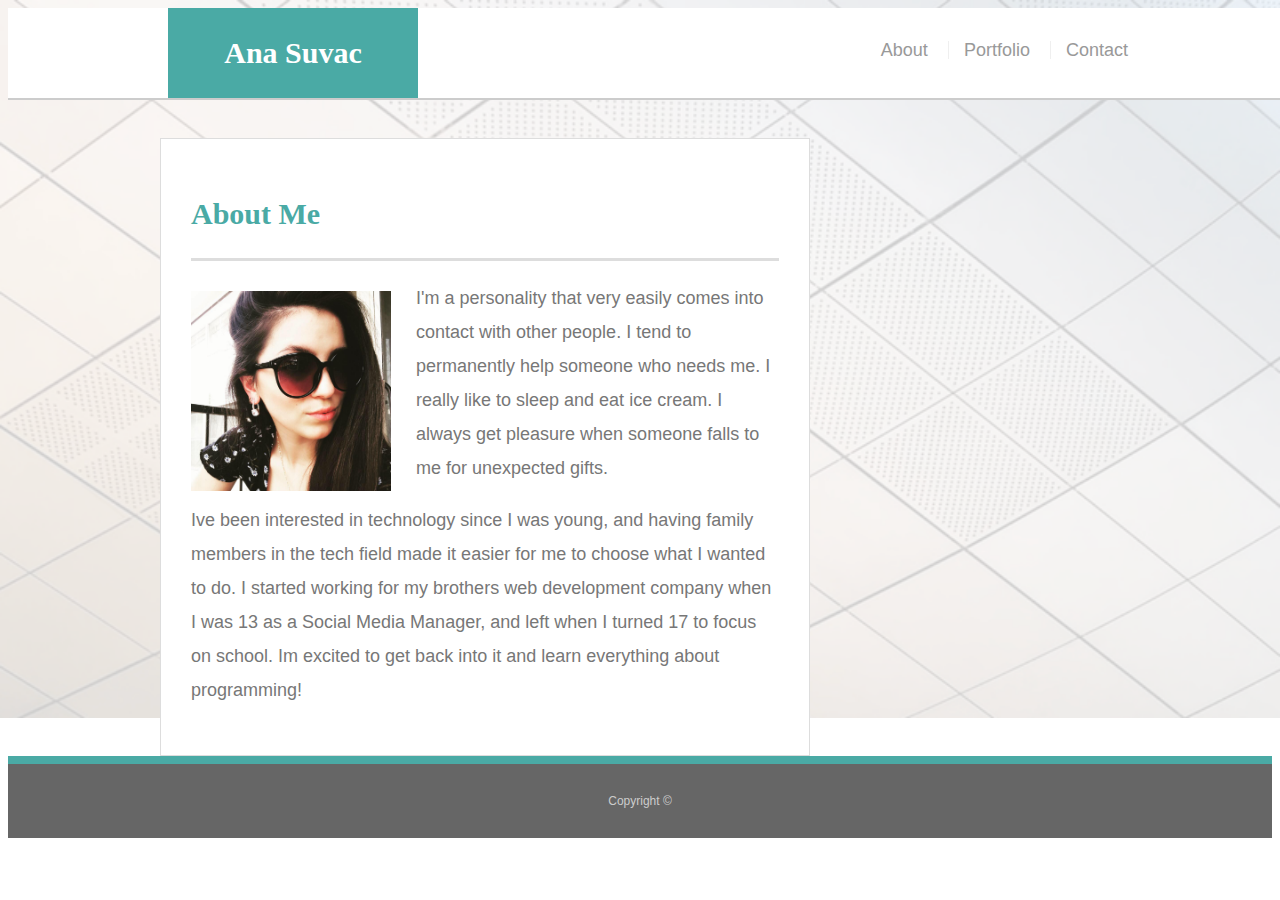
<file: index.html>
<!DOCTYPE html>
<html lang="en-us">
    <head>
	<meta charset="UTF-8">
	<title>Ana Basic Portfolio</title>
	<link rel="stylesheet" href="assets/css/Style.css">
</head>

<body>

<header id="masthead">
	<div class="container">
		<a href="index.html" id="logo">Ana Suvac</a>
		<nav>
			<a href="index.html">About</a>
			<a href="portfolio.html">Portfolio</a>
			<a href="contact.html">Contact</a>
		</nav>
	</div>
</header>

<div id="main-container" class="container">
	<section class="main-section">
		<h1>About Me</h1>

		<img src="assets/images/image2.png" class="auth-image" alt="Ana">

		<p>I'm a personality that very easily comes into contact with other people.
            I tend to permanently help someone who needs me. I really like to sleep and eat ice cream.
             I always get pleasure when someone falls to me for unexpected gifts.</p>

		<p>Ive been interested in technology since I was young, and having family members in the tech field made it easier for me to choose what I wanted to do. I started working for my brothers web development company when I was 13 as a Social Media Manager, and left when I turned 17 to focus on school. Im excited to get back into it and learn everything about programming!</p>

	</section>

	
</div>

<footer>
	<div class="container">
		Copyright © 
	</div>
</footer>


</body></html>
</file>
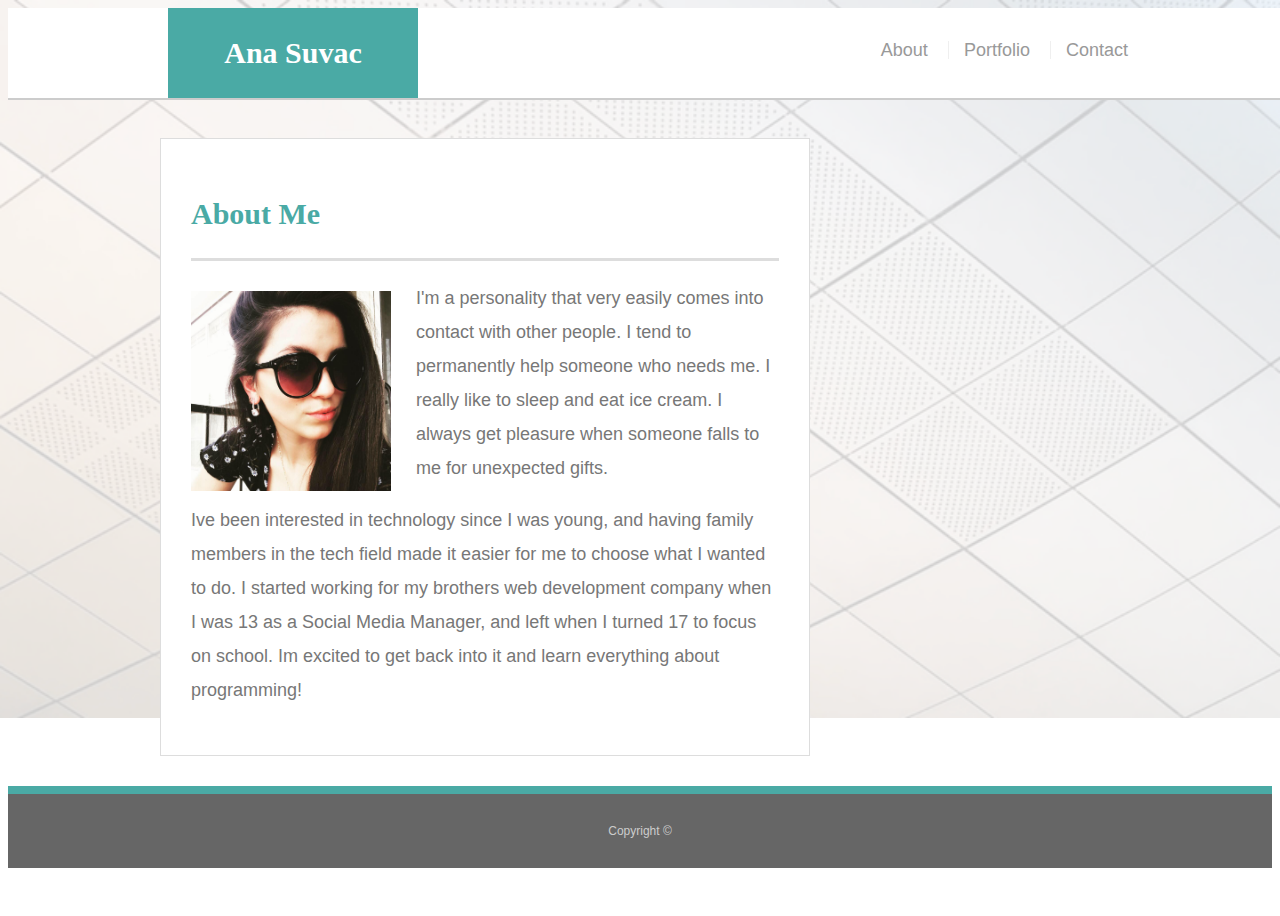
<file: Index.html>
<html lang="en-us">
    <head>
	<meta charset="UTF-8">
	<title>Ana Basic Portfolio</title>
	<link rel="stylesheet" href="assets/css/Style.css">
</head>

<body>

<header id="masthead">
	<div class="container">
		<a href="index.html" id="logo">Ana Suvac</a>
		<nav>
			<a href="index.html">About</a>
			<a href="portfolio.html">Portfolio</a>
			<a href="contact.html">Contact</a>
		</nav>
	</div>
</header>

<div id="main-container" class="container">
	<section class="main-section">
			<div class="row">
					<div class="col-md-4">
		<h1>About Me</h1>

		<img src="assets/images/image2.png" class="auth-image" alt="Ana">

		<p>I'm a personality that very easily comes into contact with other people.
            I tend to permanently help someone who needs me. I really like to sleep and eat ice cream.
             I always get pleasure when someone falls to me for unexpected gifts.</p>

		<p>Ive been interested in technology since I was young, and having family members in the tech field made it easier for me to choose what I wanted to do. I started working for my brothers web development company when I was 13 as a Social Media Manager, and left when I turned 17 to focus on school. Im excited to get back into it and learn everything about programming!</p>

	</section>

	
</div>

<footer>
	<div class="container">
		Copyright © 
	</div>
</footer>


</body></html>
</file>
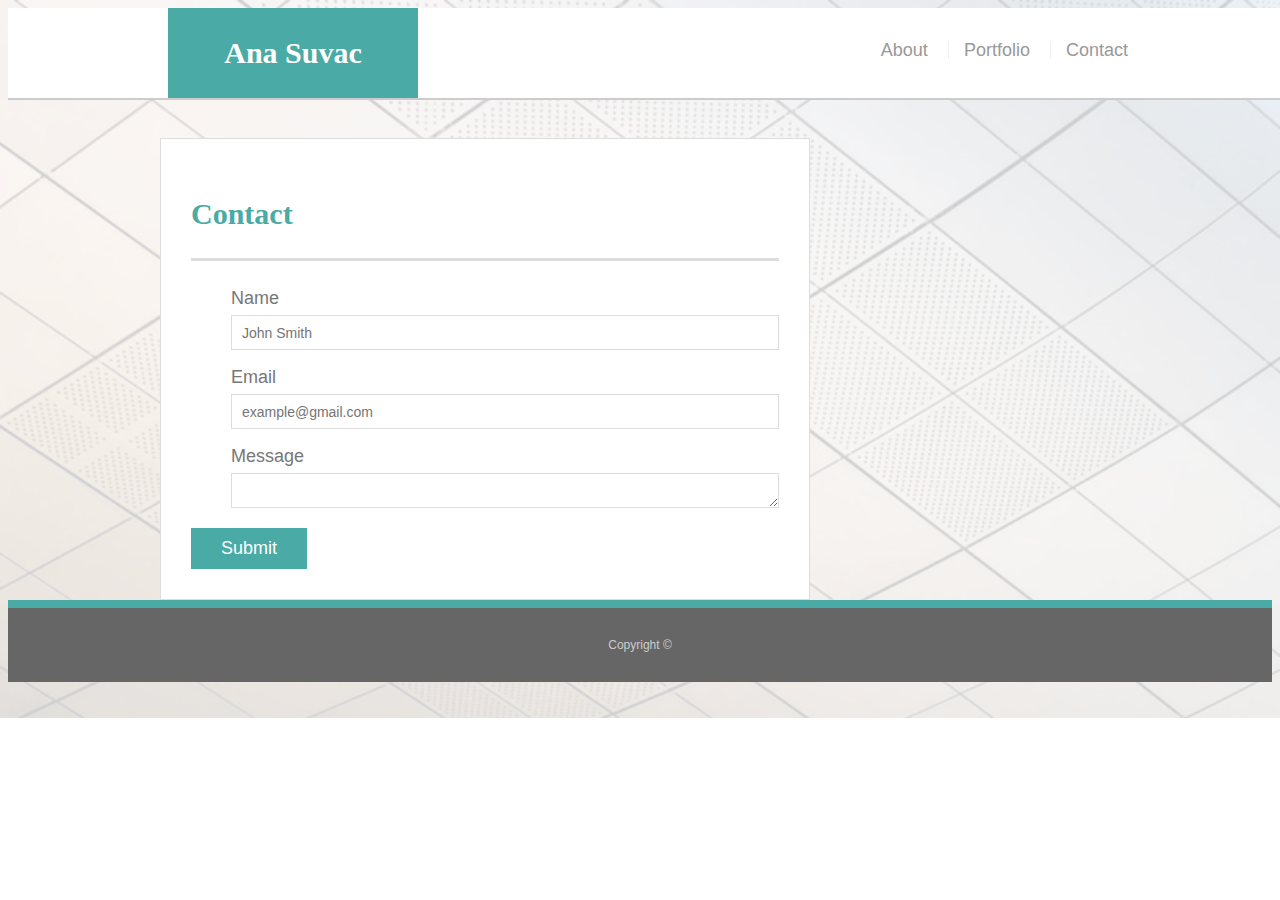
<file: contact.html>
<!DOCTYPE html>
<html lang="en-us"><head>
        <meta charset="UTF-8">
        <title>Contact |Ana Suvac </title>
        <link rel="stylesheet" href="assets/css/Style.css">
    </head>
    
    <body>
    
    <header id="masthead">
        <div class="container">
            <a href="index.html" id="logo">Ana Suvac</a>
            <nav>
                <a href="index.html">About</a>
                <a href="portfolio.html">Portfolio</a>
                <a href="contact.html">Contact</a>
            </nav>
        </div>
    </header>
    
    <div id="main-container" class="container">
        <section class="main-section">
            <h1>Contact</h1>
    
            <form id="contact-form">
                <ul>
                    <li>
                        <label for="name">Name</label>
                        <input type="text" id="name" name="name" placeholder="John Smith" required="required">
                    </li>
                    <li>
                        <label for="email">Email</label>
                        <input type="email" id="email" name="email" placeholder="example@gmail.com" required="required">
                    </li>
                    <li>
                        <label for="message">Message</label>
                        <textarea id="message" name="message" required="required"></textarea>
                    </li>
                </ul>
                <input type="submit">
            </form>
    
        </section>
    
       
    </div>
    
    <footer>
        <div class="container">
            Copyright © 
        </div>
    </footer>
    
    
    </body>
    </html>
</file>
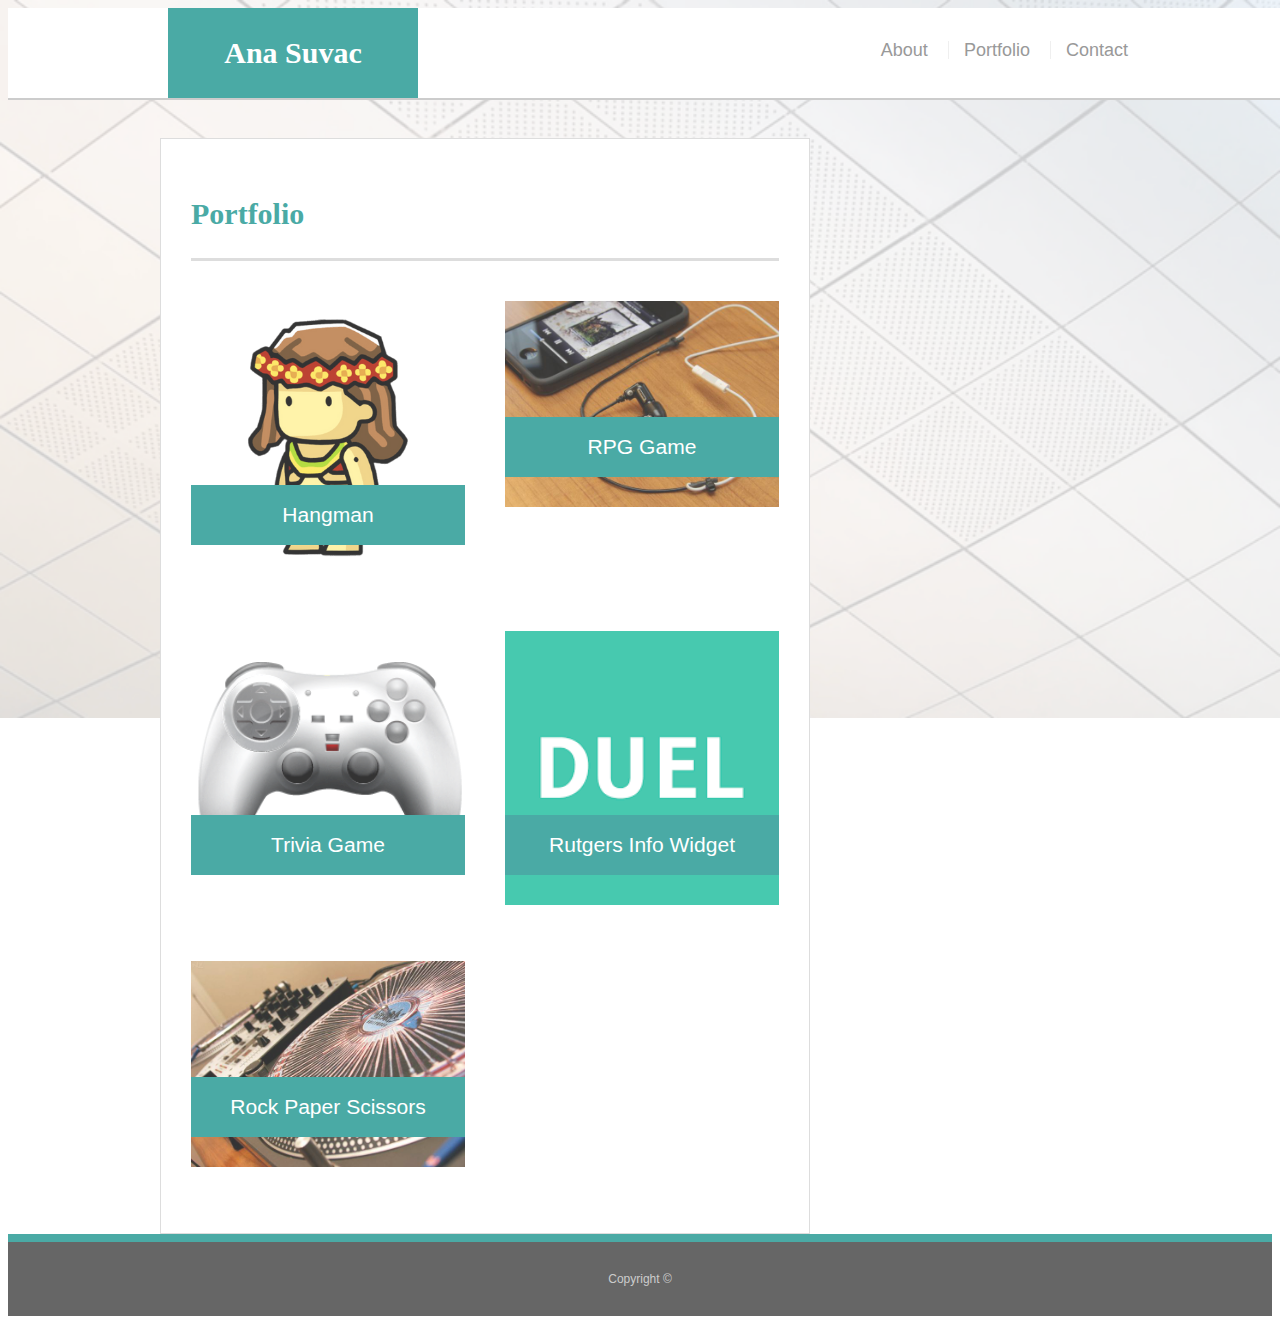
<file: portfolio.html>
<!DOCTYPE html>
<html lang="en-us"><head>
        <meta charset="UTF-8">
        <title>Ana Suvac</title>
        <link rel="stylesheet" href="assets/css/Style.css">
    </head>
    
    <body>
    
    <header id="masthead">
        <div class="container">
            <a href="index.html" id="logo">Ana Suvac</a>
            <nav>
                <a href="index.html">About</a>
                <a href="portfolio.html">Portfolio</a>
                <a href="contact.html">Contact</a>
            </nav>
        </div>
    </header>
    
    <div id="main-container" class="container">
        <section class="main-section">
            <h1>Portfolio</h1>
    
            <div class="work">
                <img src="assets/images/666.png" alt="hangman">
    
                <h3>Hangman</h3>
            </div>
            <div class="work">
                <img src="assets/images/777.jpg" alt="RPG Game">
    
                <h3>RPG Game</h3>
            </div>
            <div class="work">
                <img src="assets/images/Images999.png" alt="Trivia Game">
    
                <h3>Trivia Game</h3>
            </div>
            <div class="work">
                <img src="assets/images/99Trivia game.png" alt="Rutgers Info Widget">
    
                <h3>Rutgers Info Widget</h3>
            </div>
            <div class="work">
                <img src="assets/images/999.jpg" alt="Rock Paper Scissors">
    
                <h3>Rock Paper Scissors</h3>
            </div>
    
        </section>
     </div>
    
    <footer>
        <div class="container">
            Copyright © 
        </div>
    </footer>
    
    
    </body>
    </html>
</file>
<file: assets/css/Style.css>
* {
    box-sizing: border-box;
}
head {
    display: none;
    font: inherit;
    height: 100%;
   
}
html {
    display: block;
    color: -internal-root-color;
   
}
meta {
    display: none;
}
title {
    display: none;
}
link {
    display: none;
    cursor: pointer;
}

body {
    font-family: Arial, "Helvetica Neue", Helvetica, sans-serif;
    font-size: 18px;
    line-height: 34px;
    color: #777;
    background: url("../images/back.png");
    height: 100%;
    background-repeat: no-repeat;
    background-size: 100%;

}
#masthead {
    position: fixed;
    z-index: 99;
    width: 100%;
    margin: 0 auto;
    overflow: auto;
    color: #fff;
    background: #fff;
    border-bottom: 2px solid #ccc;
    
    
}   
.container {
    width: 100%;
    max-width: 960px;
    margin: 0 auto;
    clear: both;
    
}
.work:nth-child(even) {
    margin-right: 40px;
}
.work img {
    width: 100%;
    border: 0 none;
    opacity: 0.8;
}
.work {
    position: relative;
    float: left;
    width: 274px;
    margin: 20px 0 25px;
    overflow: auto;
}
h3 {
    display: block;
   
    margin-block-start: 1em;
    margin-block-end: 1em;
    margin-inline-start: 0px;
    margin-inline-end: 0px;
   
}
.work h3 {
    position: absolute;
    bottom: 20px;
    width: 100%;
    padding: 15px;
    margin-bottom: 0;
    font-weight: 300;
    line-height: 30px;
    color: #fff;
    text-align: center;
    background: #4aaaa5;
    border-bottom: 0;
    display: block;
    margin-block-start: 1em;
    margin-block-end: 1em;
    margin-inline-start: 0px;
    margin-inline-end: 0px;
}
#contact-form li {
    margin-bottom: 10px;
}
#logo {
    float: left;
    width: 250px;
    height: 90px;
    font-family: Georgia, Times, "Times New Roman", serif;
    font-size: 30px;
    font-weight: 700;
    line-height: 90px;
    color: #fff;
    text-align: center;
    text-decoration: none;
    background: #4aaaa5;
    
}   
nav {
    float: right;
    margin-top: 25px;
    
   
}

nav a:first-child {
    border-left: 0 none;
    
   
}
nav a {
    display: inline-block;
    padding-left: 15px;
    margin-left: 15px;
    line-height: 18px;
    color: #999;
    text-decoration: none;
    border-left: 1px solid #efefef;

}
    #main-container {
        padding-top: 130px;
        
    }
    .main-section {
        float: left;
        width: 100%;
        max-width: 650px;
        padding: 30px;
        margin: 0 0 30;
        background: #fff;
        border: 1px solid #ddd;
    }
    #contact-form ul {
        margin-bottom: 20px;
        list-style: none;
    }
    #contact-form li {
        margin-bottom: 10px;
    }
    textarea {
        display: block;
        width: 100%;
        height: 35px;
        padding: 0 10px;
        font-size: 14px;
        border: 1px solid #ddd;
    }
    input {
        -webkit-writing-mode: horizontal-tb !important;
        text-rendering: auto;
        color: initial;
        letter-spacing: normal;
        word-spacing: normal;
        text-transform: none;
        text-indent: 0px;
        text-shadow: none;
        
        text-align: start;
        -webkit-appearance: textfield;
        background-color: white;
        -webkit-rtl-ordering: logical;
        cursor: text;
        margin: 0em;
        font: 400 13.3333px Arial;
    }
    input[type=text], input[type=email], textarea {
        height: 35px;
        padding: 0 10px;
        font-size: 14px;
        border: 1px solid #ddd;
        display: block;
        width: 100%;
    }
    input[type=submit] {
        padding: 10px 30px;
        font-size: 18px;
        color: #fff;
        cursor: pointer;
        background: #4aaaa5;
        border: 0 none;
        -webkit-appearance: push-button;
    user-select: none;
    white-space: pre;
    align-items: flex-start;
    text-align: center;
    }
    input[type=text], input[type=email], textarea {
        display: block;
        width: 100%;
        
    }
h1 {
    padding-bottom: 20px;
    font-size: 30px;
    line-height: 49px;
    border-bottom: 3px solid #ddd;
    font-family: Georgia, Times, "Times New Roman", serif;
    font-weight: 700;
    color: #4aaaa5;
  
}
.auth-image {
    float: left;
    width: 200px;
    height: auto;
    margin-top: 10px;
    margin-right: 25px;
    
}
p {
    margin-bottom: 20px;
    color: #777;
    display: block;
    margin-block-start: 1em;
    margin-block-end: 1em;
    margin-inline-start: 0px;
    margin-inline-end: 0px;
    
}
p:last-child {
    margin-bottom: 0;
    display: block;
    margin-block-start: 1em;
    margin-block-end: 1em;
    margin-inline-start: 0px;
    margin-inline-end: 0px;
}


footer {
    padding:20px 0;
    clear: both;
    font-size: 12px;
   
    color: #ccc;
    text-align: center;
    background: #666;
    border-top: 8px solid #4aaaa5;
    
}
</file>
